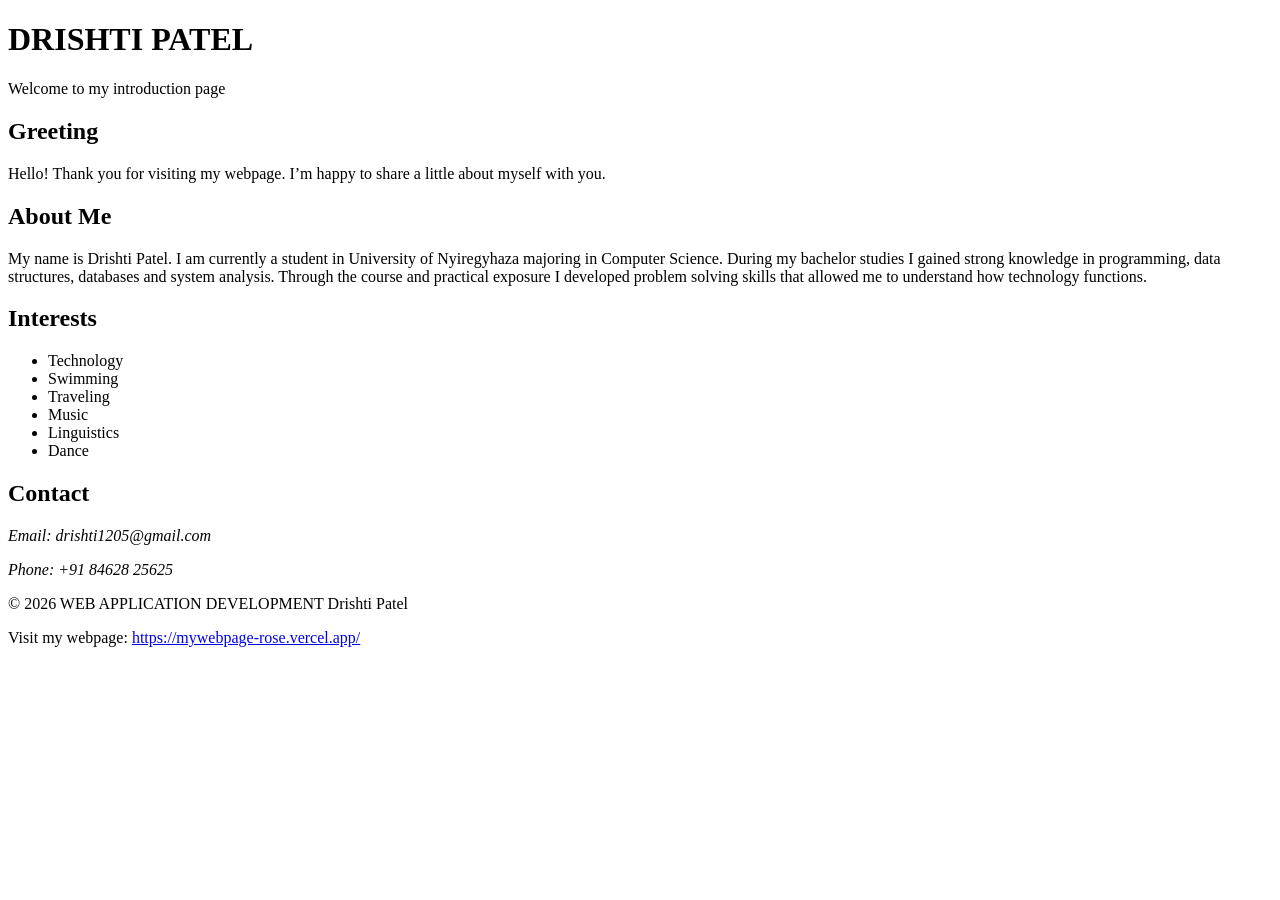
<file: Week 01/index.html>
<!DOCTYPE html>
<html lang="en">
<head>
    <meta charset="UTF-8">
    <title>My Introduction Page</title>
</head>
<body>

    <header>
        <h1>DRISHTI PATEL</h1>
        <p>Welcome to my introduction page</p>
    </header>

    <main>

        <section id="greeting">
            <h2>Greeting</h2>
            <p>Hello! Thank you for visiting my webpage. I’m happy to share a little about myself with you.</p>
        </section>

        <section id="about">
            <h2>About Me</h2>
            <p>My name is Drishti Patel. I am currently a student in University of Nyiregyhaza majoring in Computer Science.
                During my bachelor studies I gained strong knowledge in programming, data structures, databases and system analysis.
              Through the course and practical exposure I developed problem solving skills that allowed me to understand how technology functions.</p>
        
        </section>

        <section id="interests">
            <h2>Interests</h2>
            <ul>
                <li>Technology</li>
                <li>Swimming</li>
                <li>Traveling</li>
                <li>Music</li>
                <li>Linguistics</li>
                <li>Dance</li>
            </ul>
        </section>

        <section id="contact">
            <h2>Contact</h2>
            <address>
                <p>Email: drishti1205@gmail.com</p>
                <p>Phone: +91 84628 25625</p>
            </address>
        </section>

    </main>

    <footer>
        <p>&copy; 2026 WEB APPLICATION DEVELOPMENT Drishti Patel</p>
        <p>Visit my webpage: <a href="https://mywebpage-rose.vercel.app/" target="_blank">https://mywebpage-rose.vercel.app/</a></p>
    </footer>

</body>
</html>
</file>
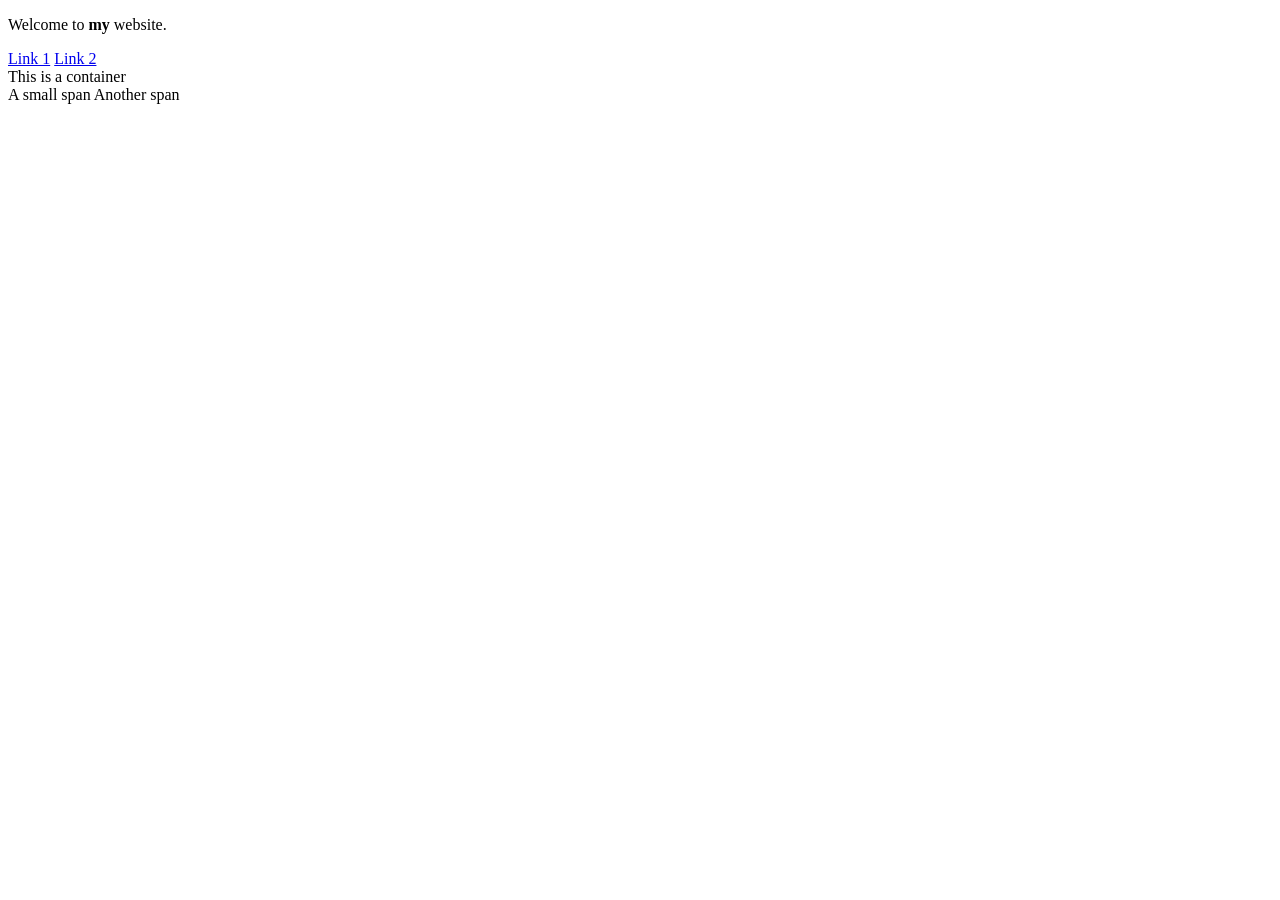
<file: Week 02/task1.html>
<!DOCTYPE html>
<html>
<head>
    <title>Block vs Inline Test</title>
</head>
<body>

<p>Welcome to <strong>my</strong> website.</p>
<a href="#">Link 1</a> <a href="#">Link 2</a>
<div>This is a container</div>
<span>A small span</span> <span>Another span</span>

</body>
</html>
</file>
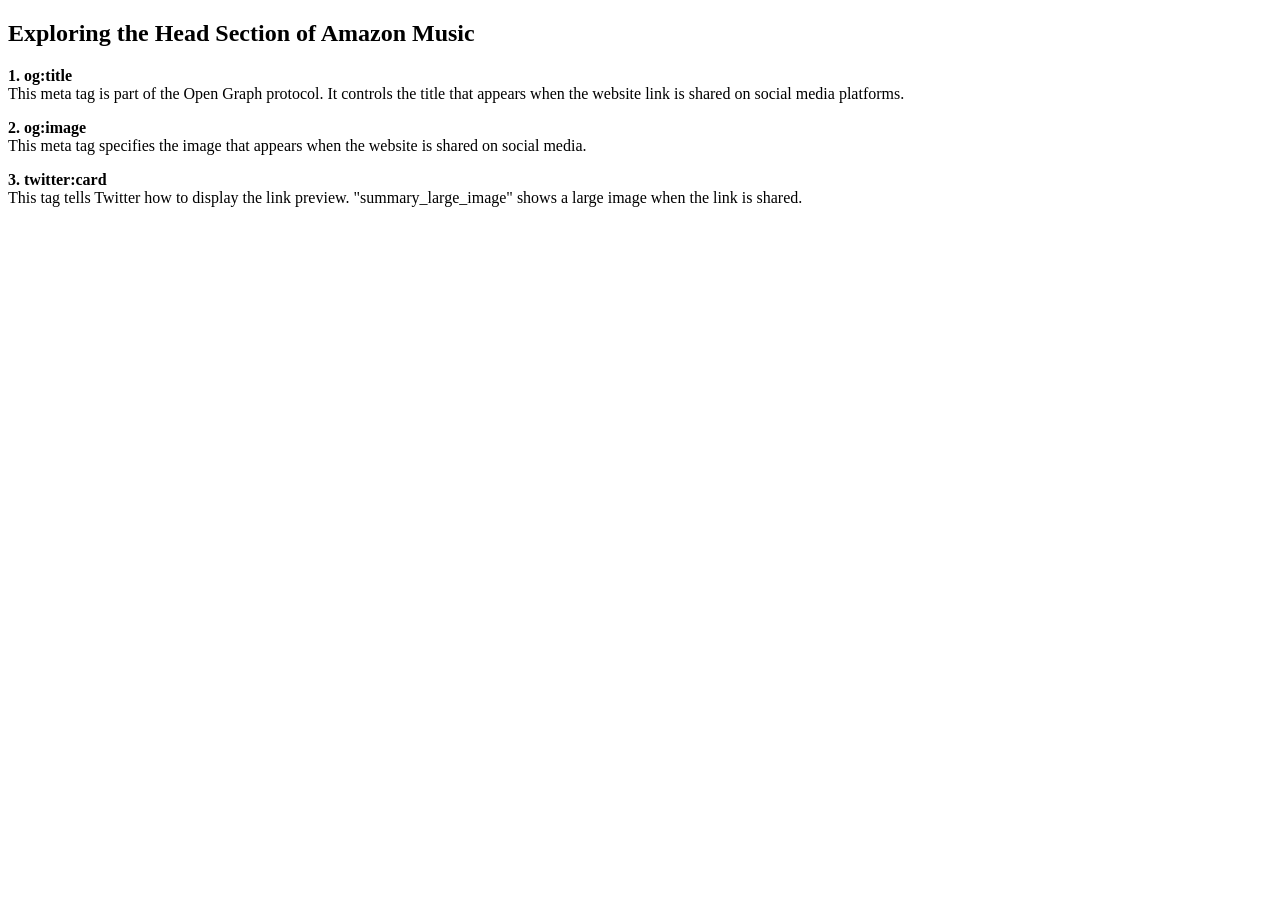
<file: Week 02/task4.html>
<!DOCTYPE html>
<html lang="en">
<head>
    <meta charset="UTF-8">
    <title>Task 4</title>
</head>
<body>

<h2>Exploring the Head Section of Amazon Music</h2>

<p><strong>1. og:title</strong><br>
This meta tag is part of the Open Graph protocol. It controls the title that appears 
when the website link is shared on social media platforms.</p>

<p><strong>2. og:image</strong><br>
This meta tag specifies the image that appears when the website is shared on social media.</p>

<p><strong>3. twitter:card</strong><br>
This tag tells Twitter how to display the link preview. "summary_large_image" 
shows a large image when the link is shared.</p>

</body>
</html>
</file>
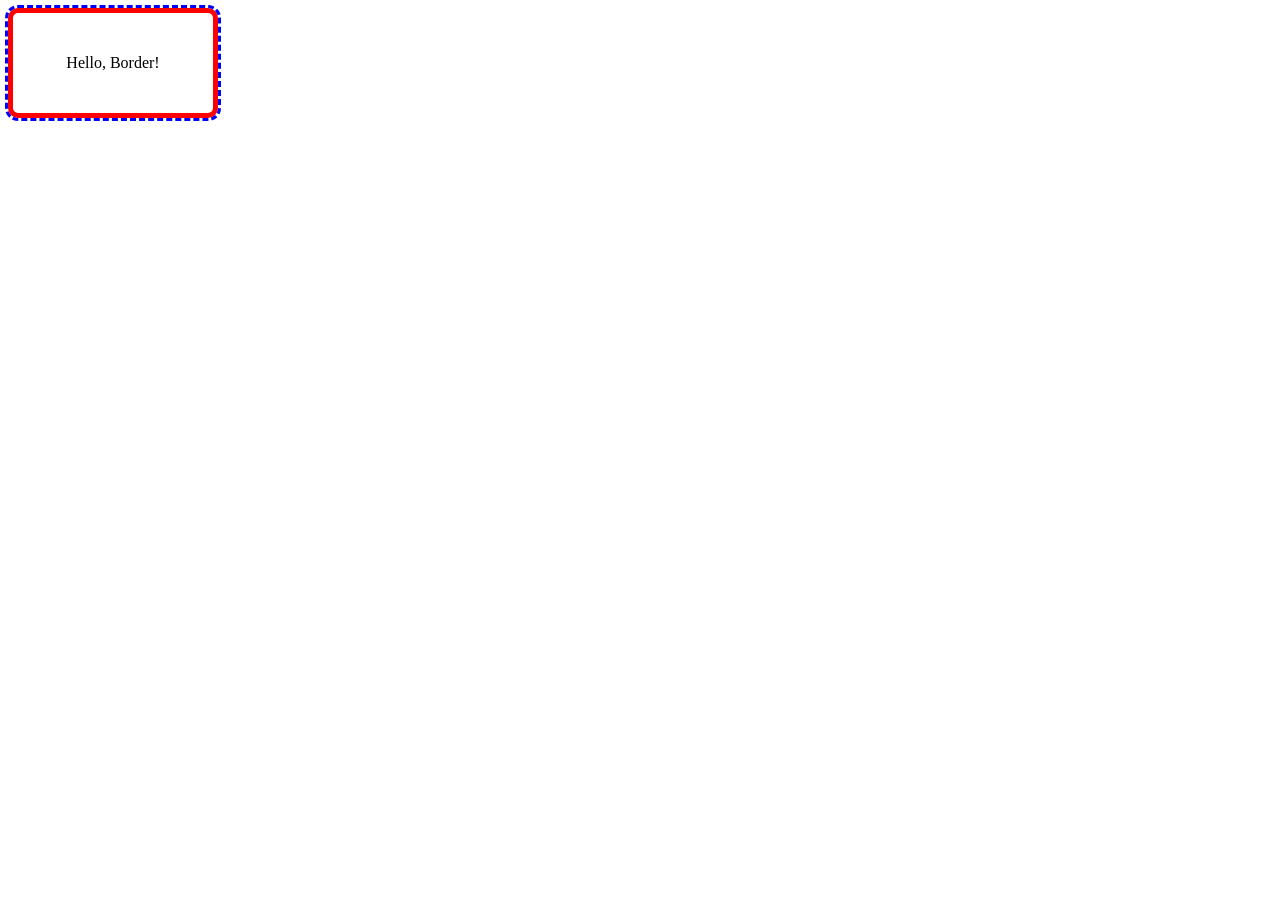
<file: Week 03/Exercise 1.html>
<!DOCTYPE html>
<html>
<head>
<style>
.box-border {
  width: 200px;
  height: 100px;
  border: 5px solid red;
  outline: 3px dashed blue;
  border-radius: 10px;
  display: flex;
  align-items: center;
  justify-content: center;
}
</style>
</head>
<body>

<div class="box-border">
  Hello, Border!
</div>

</body>
</html>
</file>
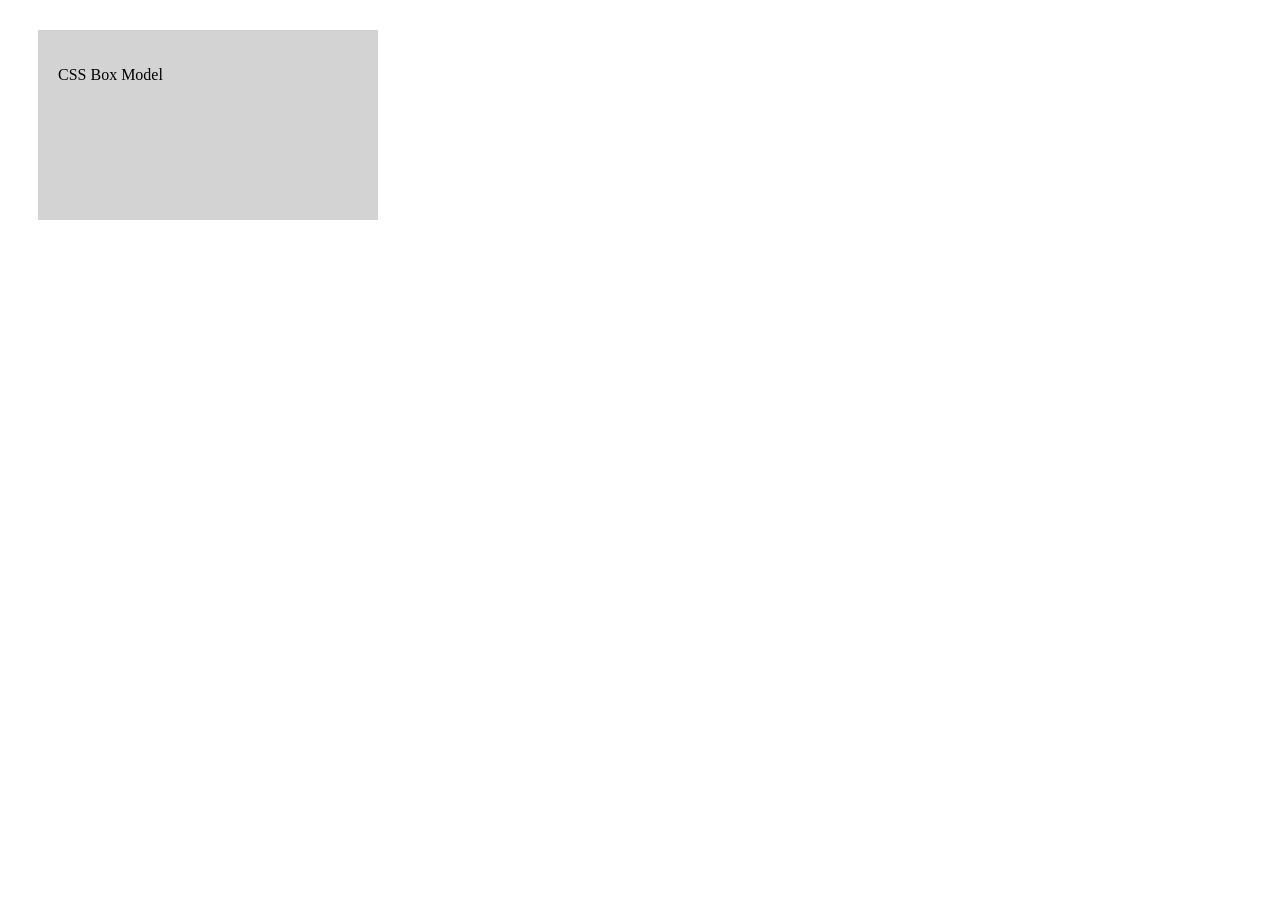
<file: Week 03/Exercise 2.html>
<!DOCTYPE html>
<html>
<head>
<style>
.box-model {
  background-color: lightgray;
  width: 300px;
  height: 150px;
  padding: 20px;
  margin: 30px;
}
</style>
</head>
<body>

<div class="box-model">
  <p>CSS Box Model</p>
</div>

</body>
</html>
</file>
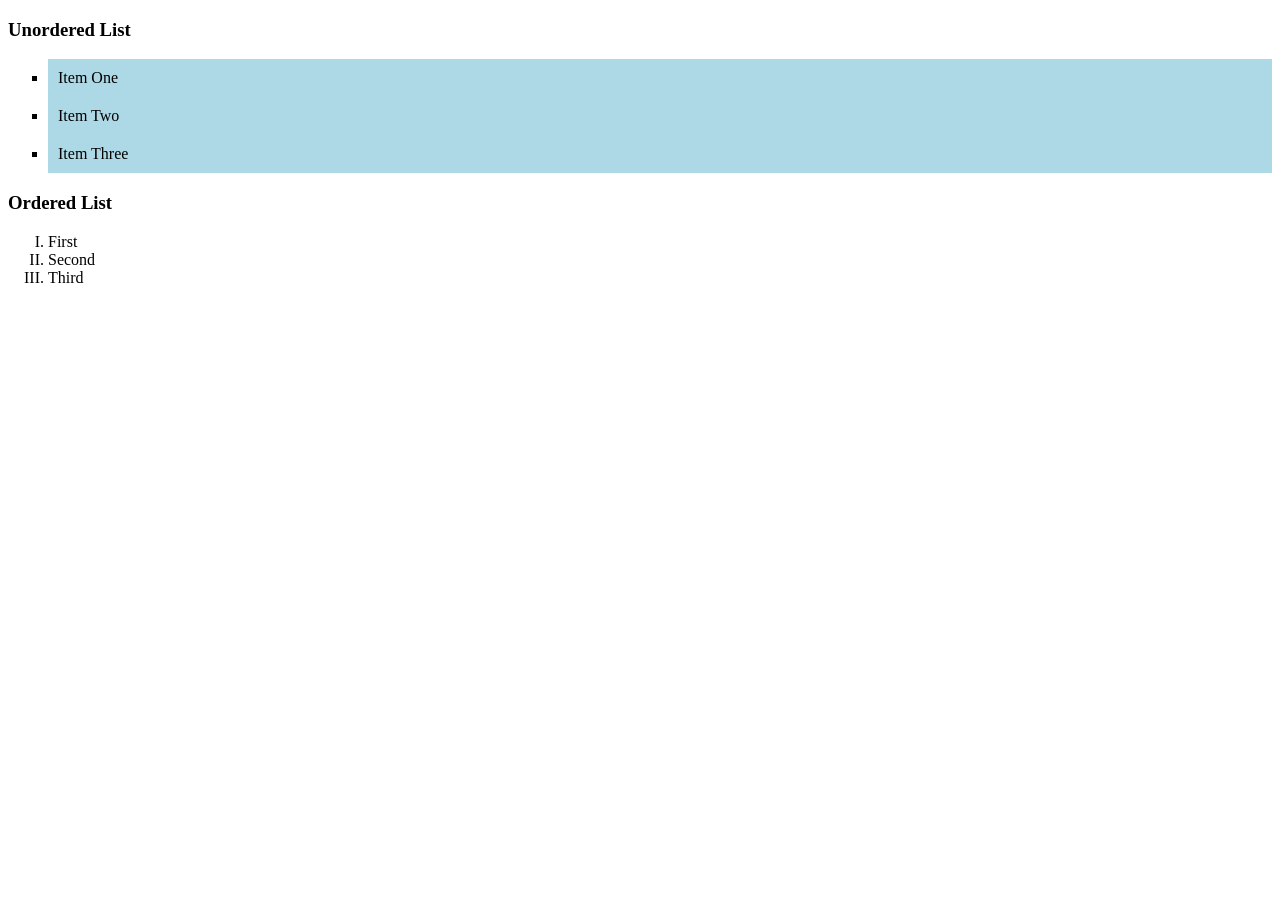
<file: Week 03/Exercise 3.html>
<!DOCTYPE html>
<html>
<head>
<style>
ul {
  list-style-type: square;
}

ul li {
  background-color: lightblue;
  padding: 10px;
}

ol {
  list-style-type: upper-roman;
}
</style>
</head>
<body>

<h3>Unordered List</h3>
<ul>
  <li>Item One</li>
  <li>Item Two</li>
  <li>Item Three</li>
</ul>

<h3>Ordered List</h3>
<ol>
  <li>First</li>
  <li>Second</li>
  <li>Third</li>
</ol>

</body>
</html>
</file>
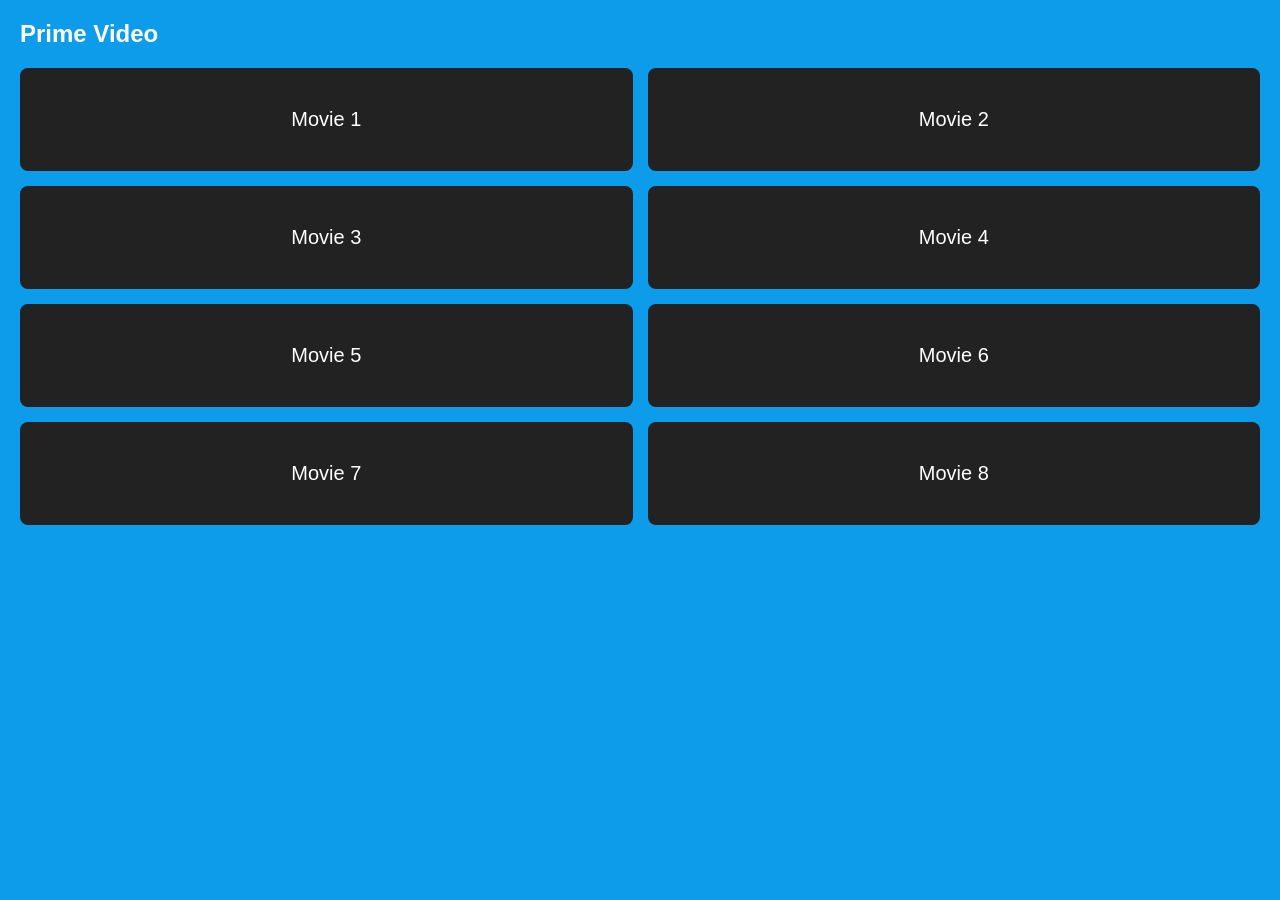
<file: Week 03/responsive.html>
<!DOCTYPE html>
<html>
<head>
<meta name="viewport" content="width=device-width, initial-scale=1.0">
<title>Amazon Prime</title>

<style>

body{
    font-family: Arial, sans-serif;
    background:#0d9ce9;
    color:white;
    margin:20px;
}

.flex-container{
    display:flex;
    flex-direction:row;
    flex-wrap:wrap;
    gap:15px;
}

.flex-item{
    background:#222;
    padding:40px;
    border-radius:8px;
    text-align:center;
    font-size:20px;
    flex:1 1 calc(33.33% - 15px);
    transition:0.3s;
}

.flex-item:hover{
    transform:scale(1.05);
}

@media (max-width: 900px){
    .flex-item{
        flex:1 1 calc(50% - 15px);
    }
}

@media (max-width: 600px){
    .flex-container{
        flex-direction:column;
    }
}

</style>
</head>

<body>

<h2>Prime Video</h2>

<div class="flex-container">
<div class="flex-item">Movie 1</div>
<div class="flex-item">Movie 2</div>
<div class="flex-item">Movie 3</div>
<div class="flex-item">Movie 4</div>
<div class="flex-item">Movie 5</div>
<div class="flex-item">Movie 6</div>
<div class="flex-item">Movie 7</div>
<div class="flex-item">Movie 8</div>
</div>

</body>
</html>
</file>
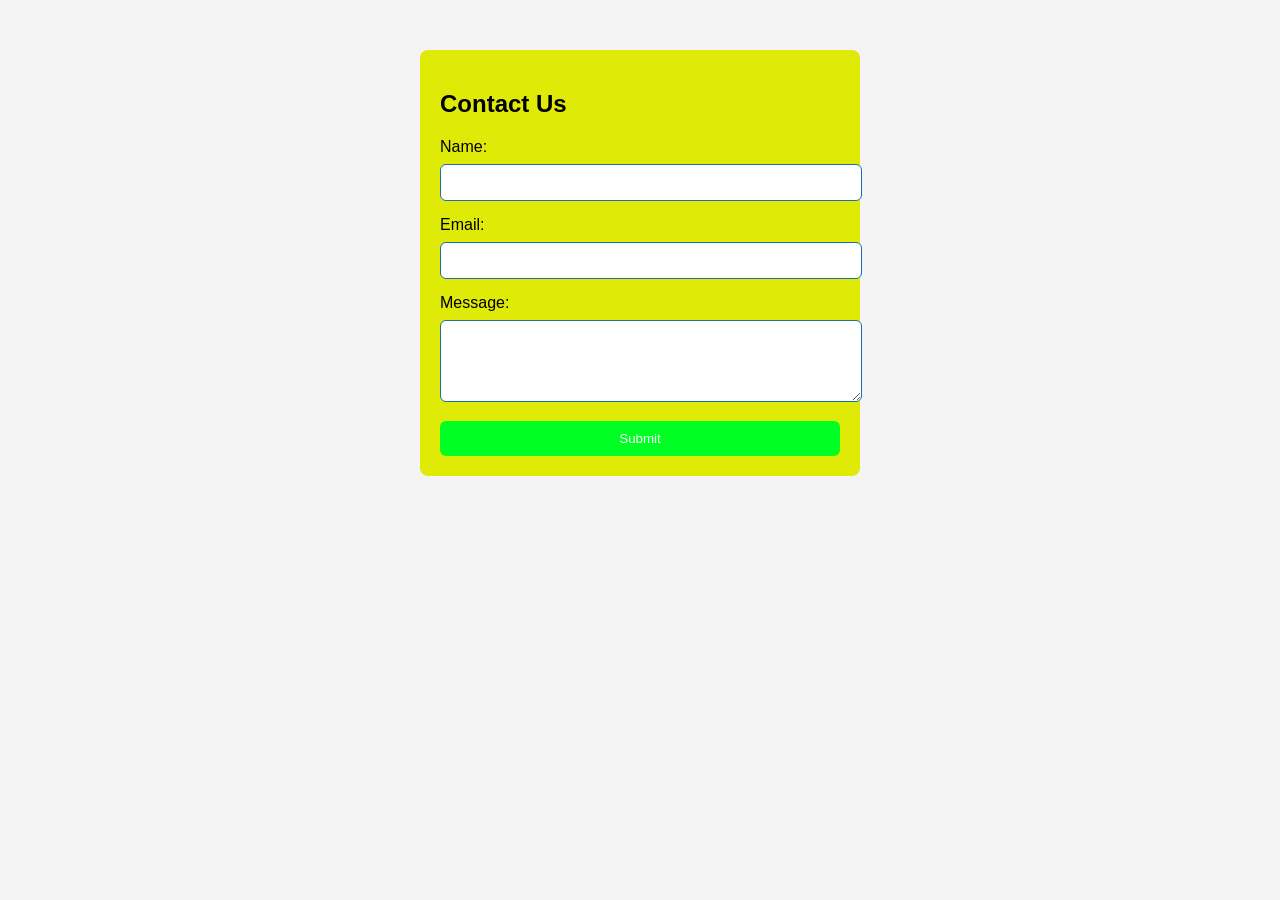
<file: Week 04/contact.html>
<!DOCTYPE html>
<html lang="en">
<head>
<meta charset="UTF-8">
<title>Contact Form</title>

<link rel="stylesheet" href="style.css">

</head>

<body>

<form id="contactForm">

<h2>Contact Us</h2>

<label for="name">Name:</label>
<input type="text" id="name" required>

<label for="email">Email:</label>
<input type="email" id="email" required>

<label for="message">Message:</label>
<textarea id="message" rows="4"></textarea>

<button type="submit">Submit</button>

</form>

<script src="script.js"></script>

</body>
</html>
</file>
<file: Week 04/style.css>
body{
    font-family: Arial, sans-serif;
    background-color: #f4f4f4;
    }
    
    form{
    max-width: 400px;
    margin: 50px auto;
    padding: 20px;
    background: rgb(223, 235, 7);
    border-radius: 8px;
    }
    
    input, textarea{
    width: 100%;
    padding: 10px;
    margin-top: 8px;
    margin-bottom: 15px;
    border-radius: 6px;
    border: 1px solid #166fb2;
    }
    
    button{
    padding: 10px;
    width: 100%;
    background-color: #00ff22;
    color: white;
    border: none;
    border-radius: 6px;
    cursor: pointer;
    }
    
    button:hover{
    background-color: #dd0000;
    }
</file>
